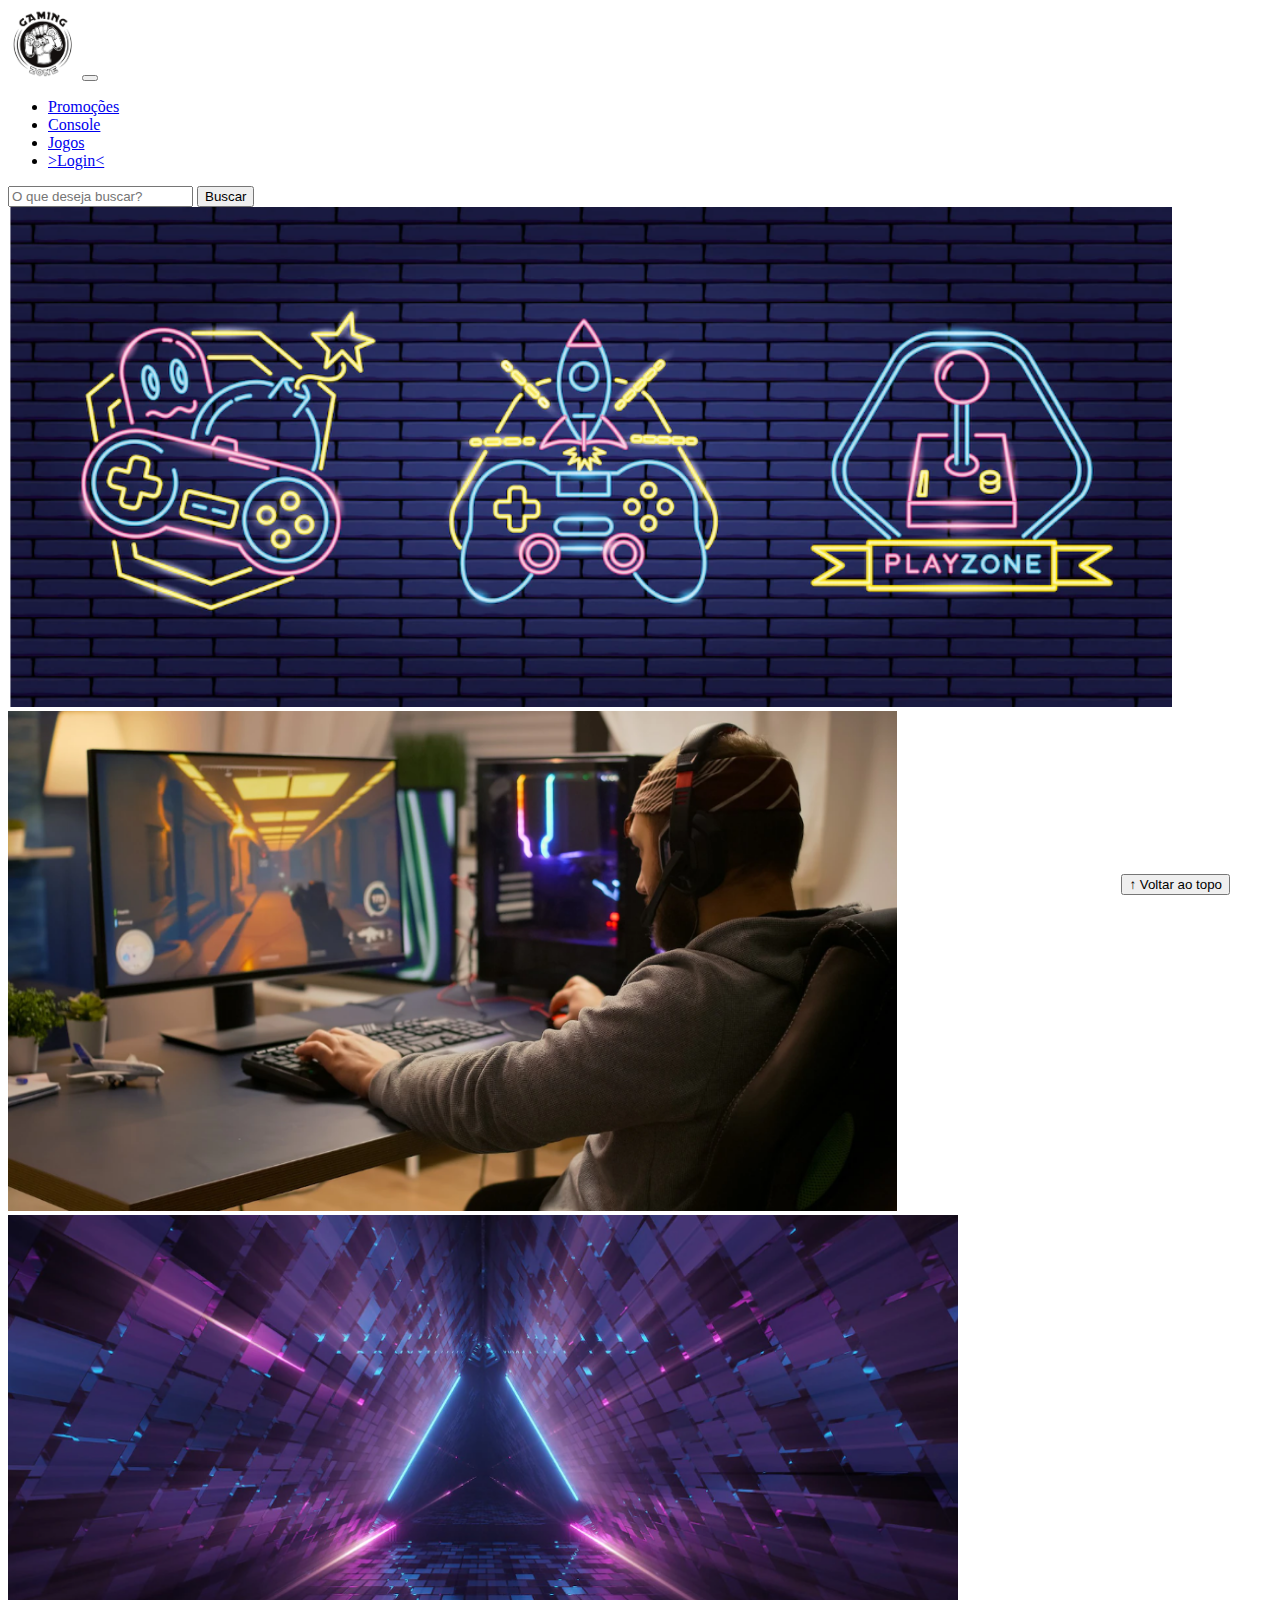
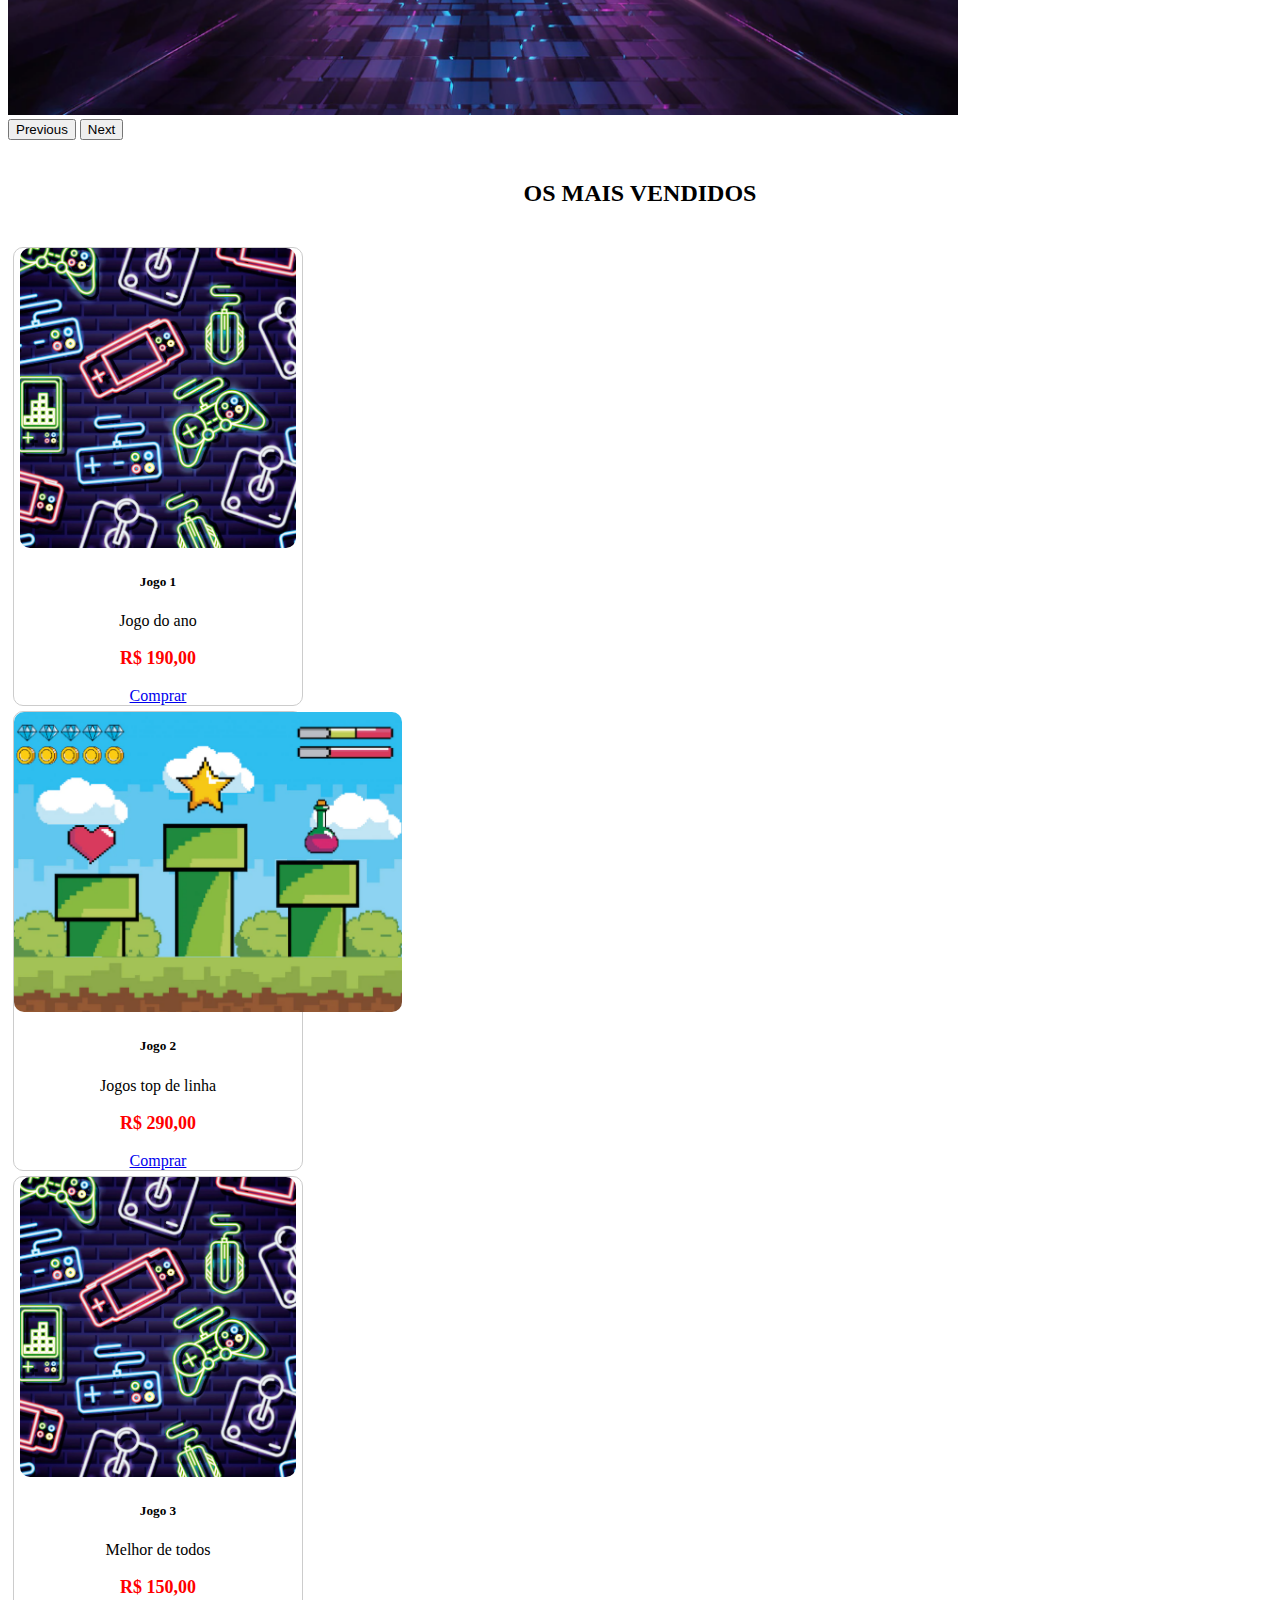
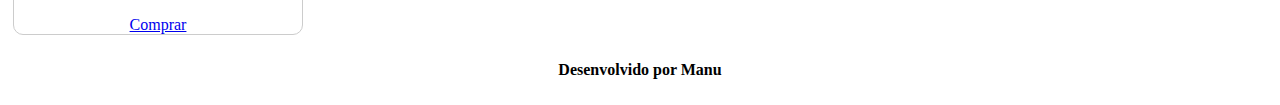
<file: index.html>
<!DOCTYPE html>
<html lang="pt-br">

<head>
  <meta charset="UTF-8">
  <meta http-equiv="X-UA-Compatible" content="IE=edge">
  <meta name="viewport" content="width=device-width, initial-scale=1.0">
  <title>LH Games</title>

  <link href="https://cdn.jsdelivr.net/npm/bootstrap@5.2.2/dist/css/bootstrap.min.css" rel="stylesheet"
    integrity="sha384-Zenh87qX5JnK2Jl0vWa8Ck2rdkQ2Bzep5IDxbcnCeuOxjzrPF/et3URy9Bv1WTRi" crossorigin="anonymous">

  <link rel="stylesheet" href="css/estilo.css">



</head>

<body>
  <header>
    <nav class="navbar navbar-expand-lg bg-body-tertiary">
      <div class="container-fluid">
        <a class="navbar-brand" href="index.html"><img src="img/logo.png"></a>
        <button class="navbar-toggler" type="button" data-bs-toggle="collapse" data-bs-target="#navbarSupportedContent" aria-controls="navbarSupportedContent" aria-expanded="false" aria-label="Toggle navigation">
          <span class="navbar-toggler-icon"></span>
        </button>
        <div class="collapse navbar-collapse" id="navbarSupportedContent">
          <ul class="navbar-nav me-auto mb-2 mb-lg-0">
            <li class="nav-item">
            <a class="nav-link active" aria-current="page"href ="#">Promoções</a>
            </li>
            <li class="nav-item">
            <a class="nav-link"href="#">Console</a>
            </li>
            <li class="nav-item">
            <a class="nav-link" href="#">Jogos</a>
            </li>
            <li class="nav-item">
             <a class="nav-link" href="login.html">>Login<</a>
          </li>
          </ul>
          <form class="d-flex" role="search">
            <input class="form-control me-2" type="search" placeholder="O que deseja buscar?" aria-label="Search">
            <button class="btn btn-outline-success" type="submit">Buscar</button>
          </form>
        </div>
      </div>
    </nav>
  </header>

  <main>



    <section id="section-banners" class="container-fluid">

      
      <div id="carouselExample" class="carousel slide">
        <div class="carousel-inner">
          <div class="carousel-item active">
            <img src="img/banner1.PNG" class="d-block w-100" alt="Venha comprar na nossa loja!">
          </div>
          <div class="carousel-item">
            <img src="img/banner2.PNG" class="d-block w-100" alt="Promoção de produtos">
          </div>
          <div class="carousel-item">
            <img src="img/banner3.PNG" class="d-block w-100" alt="Várias novidades de produtos">
          </div>
        </div>
        <button class="carousel-control-prev" type="button" data-bs-target="#carouselExample" data-bs-slide="prev">
          <span class="carousel-control-prev-icon" aria-hidden="true"></span>
          <span class="visually-hidden">Previous</span>
        </button>
        <button class="carousel-control-next" type="button" data-bs-target="#carouselExample" data-bs-slide="next">
          <span class="carousel-control-next-icon" aria-hidden="true"></span>
          <span class="visually-hidden">Next</span>
        </button>
      </div>
    </section>
    <section id="section-vendidos" class="container-fluid">

      <h2>OS MAIS VENDIDOS</h2>
      <div class="card-group">
      
        <div class="card" style="width: 18rem;">
          <img src="img/jogo1.PNG" class="card-img-top" alt="Jogo de aventura">
          <div class="card-body">
            <h5 class="card-title">Jogo 1</h5>
            <p class="card-text">Jogo do ano</p>
            <p class="preco">R$ 190,00</p>
            <a href="#" class="btn btn-primary">Comprar</a>
          </div>
      </div>
      <div class="card" style="width: 18rem;">
        <img src="img/jogo2.PNG" class="card-img-top" alt="Jogo de corrida">
        <div class="card-body">
          <h5 class="card-title">Jogo 2</h5>
          <p class="card-text">Jogos top de linha</p>
          <p class="preco">R$ 290,00</p>
          <a href="#" class="btn btn-primary">Comprar</a>
        </div>
    </div>
  <div class="card" style="width: 18rem;">
    <img src="img/jogo1.PNG" class="card-img-top" alt="Melhor de todos">
    <div class="card-body">
      <h5 class="card-title">Jogo 3</h5>
      <p class="card-text">Melhor de todos</p>
      <p class="preco">R$ 150,00</p>
      <a href="#" class="btn btn-primary">Comprar</a>
    </div>
</div>
    </section>


  </main>

  <footer>
    <p>Desenvolvido por Manu</p>
  </footer>

  <button id="voltar-topo" type="button" class="btn btn-outline-primary" onclick="topo()">&uarr; Voltar ao topo</button>

  <script src="js/script.js"></script>
  <script src="https://cdn.jsdelivr.net/npm/bootstrap@5.2.2/dist/js/bootstrap.bundle.min.js"
    integrity="sha384-OERcA2EqjJCMA+/3y+gxIOqMEjwtxJY7qPCqsdltbNJuaOe923+mo//f6V8Qbsw3"
    crossorigin="anonymous"></script>

</body>

</html>
</file>
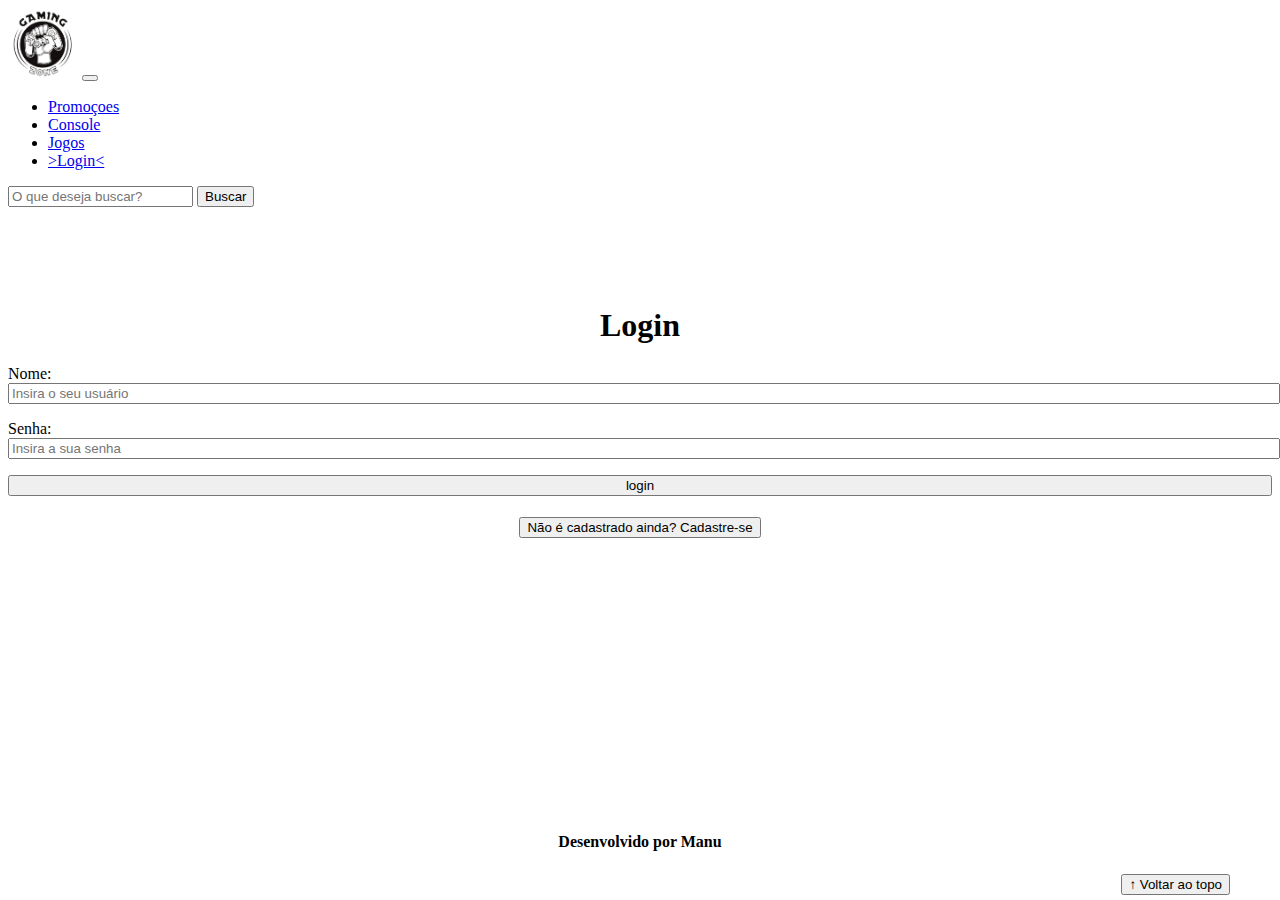
<file: login.html>
<!DOCTYPE html>
<html lang="pt-br">

<head>
    <meta charset="UTF-8">
    <meta http-equiv="X-UA-Compatible" content="IE=edge">
    <meta name="viewport" content="width=device-width, initial-scale=1.0">
    <title>LH Games - login</title>
    <link href="https://cdn.jsdelivr.net/npm/bootstrap@5.2.2/dist/css/bootstrap.min.css" rel="stylesheet"
        integrity="sha384-Zenh87qX5JnK2Jl0vWa8Ck2rdkQ2Bzep5IDxbcnCeuOxjzrPF/et3URy9Bv1WTRi" crossorigin="anonymous">
    <link rel="stylesheet" href="css/estilo.css">
</head>

<body>
    <header>
        <nav class="navbar navbar-expand-lg bg-body-tertiary">
            <div class="container-fluid">
              <a class="navbar-brand" href="index.html"><img src="img/logo.png"></a>
              <button class="navbar-toggler" type="button" data-bs-toggle="collapse" data-bs-target="#navbarSupportedContent" aria-controls="navbarSupportedContent" aria-expanded="false" aria-label="Toggle navigation">
                <span class="navbar-toggler-icon"></span>
              </button>
              <div class="collapse navbar-collapse" id="navbarSupportedContent">
                <ul class="navbar-nav me-auto mb-2 mb-lg-0">
                  <li class="nav-item">
                    <a class="nav-link active" aria-current="page" href="#">Promoçoes</a>
                  </li>
                    <li class="nav-item">
                    <a class="nav-link" href="#">Console</a>
                  </li>
                  <li class="nav-item">
                  <a class="nav-link" href="#">Jogos</a>
                </li>
                  <li class="nav-item">
                   <a class="nav-link" href="login.html">>Login<</a>
                </li>
                </ul>
                <form class="d-flex" role="search">
                  <input class="form-control me-2" type="search" placeholder="O que deseja buscar?" aria-label="Search">
                  <button class="btn btn-outline-success" type="submit">Buscar</button>
                </form>
              </div>
            </div>
          </nav>   
    </header>

    <main>
        <section id="section-login">
            <h1>Login</h1>
            <div class="d-flex justify-content-center">
                <form method="post" action="" id="login">
                    <p>
                        <label for="usuario">Nome: </label>
                        <input id="usuario" name="usuario" required="required" type="text"
                            placeholder="Insira o seu usuário" class="form-control" />
                    </p>
                    <p>
                        <label for="senha">Senha: </label>
                        <input id="senha" name="senha" required="required" type="password"
                            placeholder="Insira a sua senha" class="form-control" />
                    </p>
                    <p>
                        <input type="button" value="login" class="btn btn-primary" id="bt-login" onclick="login()" />
                    </p>
                </form>
            </div>
        </section>

        <section id="section-cadastro">
            <div id="botao-cadastrar">
                <button type="button" class="btn btn-info">Não é cadastrado ainda? Cadastre-se</button>
            </div>
            <div id="form-cadastrar">

                <h1>Criar minha conta</h1>
                <p>Informe os seus dados abaixo para criar sua conta.</p>

                <div class="d-flex justify-content-center">
                    <form method="post" action="" id="login">
                        <p>
                            <label for="usuario">Usuário: </label>
                            <input id="usuario" name="usuario" required="required" type="text"
                                placeholder="ex. nome de usuário" class="form-control" />
                        </p>
                        <p>
                            <label for="email">E-mail: </label>
                            <input id="email" name="email" required="required" type="email"
                                placeholder="seu@email.com.br" class="form-control" />
                        </p>
                        <p>
                            <label for="senha">Senha: </label>
                            <input id="senha" name="senha" required="required" type="password"
                                placeholder="mínimo de 6 caracteres" class="form-control" />
                        </p>
                        <p>
                            <input type="button" value="Cadastrar" class="btn btn-primary" id="bt-cadastrar"
                                onclick="cadastro()" />
                        </p>
                    </form>
                </div>

            </div>
        </section>

    </main>



    <footer>
        <p>Desenvolvido por Manu</p>
    </footer>

    <button id="voltar-topo" type="button" class="btn btn-outline-primary">&uarr; Voltar ao topo</button>

    <script src="https://cdn.jsdelivr.net/npm/bootstrap@5.2.2/dist/js/bootstrap.bundle.min.js"
        integrity="sha384-OERcA2EqjJCMA+/3y+gxIOqMEjwtxJY7qPCqsdltbNJuaOe923+mo//f6V8Qbsw3"
        crossorigin="anonymous"></script>
    <script src="js/script.js"></script>

    <script src="https://code.jquery.com/jquery-3.6.1.js"
        integrity="sha256-3zlB5s2uwoUzrXK3BT7AX3FyvojsraNFxCc2vC/7pNI=" crossorigin="anonymous"></script>
    <script type="text/javascript" src="js/jquery-script.js"></script>

</body>

</html>
</file>
<file: css/estilo.css>
/*Cabecalho*/

header img {
    height: 70px;
    width: 70px;
    }

/*Conteudo principal*/

main{
    min-height:500px;
}

/*banner*/
#section-banners img{
    height:500px;
}

/*Rodapé*/

footer {
    position: relative;
    bottom:0;
    }
    footer p {
    text-align: center;
    font-weight: bold;
    padding: 10px;
    }

/*Botão Voltar topo*/
#voltar-topo {
    position: fixed;
    bottom: 5px;
    right: 50px;
    }

/* página de login  */
#section-login{
    margin-top: 100px;
    }
    #section-login h1 {
    text-align: center;
    }
    #section-login input {
    width: 100%;
    }

/* Formulário de cadastro*/

#section-cadastro {
    padding: 5px;
    text-align: center;
    background-color: #fff;
    }
    #form-cadastrar {
    padding: 50px;
    display: none;
    }


/*Produtos vendidos*/

#section-vendidos {
    text-align: center;
    }
    #section-vendidos h2 {
    font-weight: bold;
    padding: 20px;
    }
    #section-vendidos img {
    height: 300px;
    border-radius: 10px;
    }
    #section-vendidos .card {
    margin: 5px;
    border: 1px solid #ccc;
    border-radius: 10px;
    }
    #section-vendidos .preco {
    color: red;
    font-size: 18px;
    font-weight: bold;
    }
</file>
